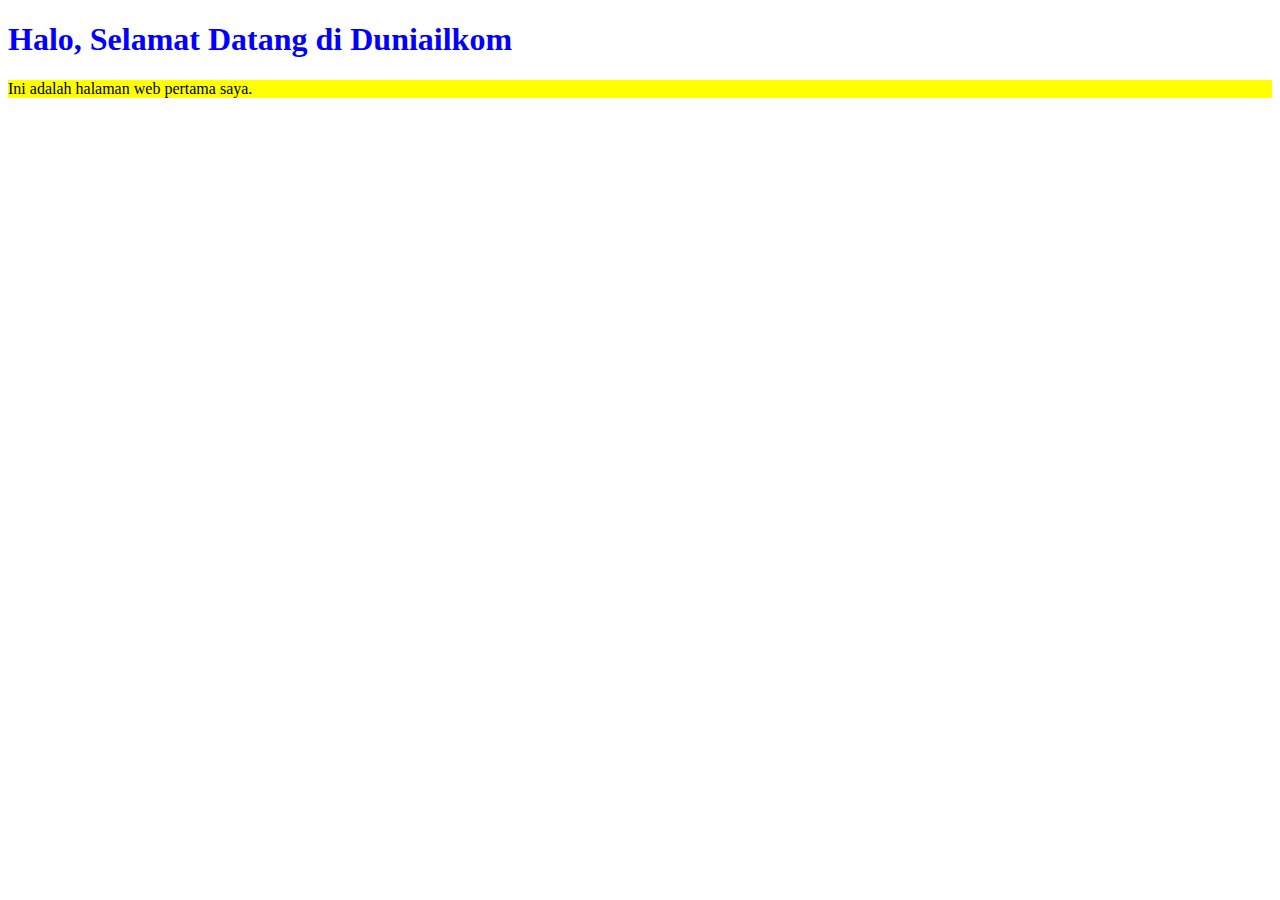
<file: index.html>
<!DOCTYPE html>
<html>
    <head>
        <title>Halo</title>
        <link rel="stylesheet" href="css/style.css">
        <style>

            .text-primary {
                color: blue;
            }
        </style>
    </head>
    <body>
        <h1>Halo, Selamat Datang di Duniailkom</h1>
        <p>Ini adalah halaman web pertama saya.</p>

        <script>
            function looping_forever() {
                alert('Halo');
                looping_forever();
            }
        </script>
    </body>
</html>
</file>
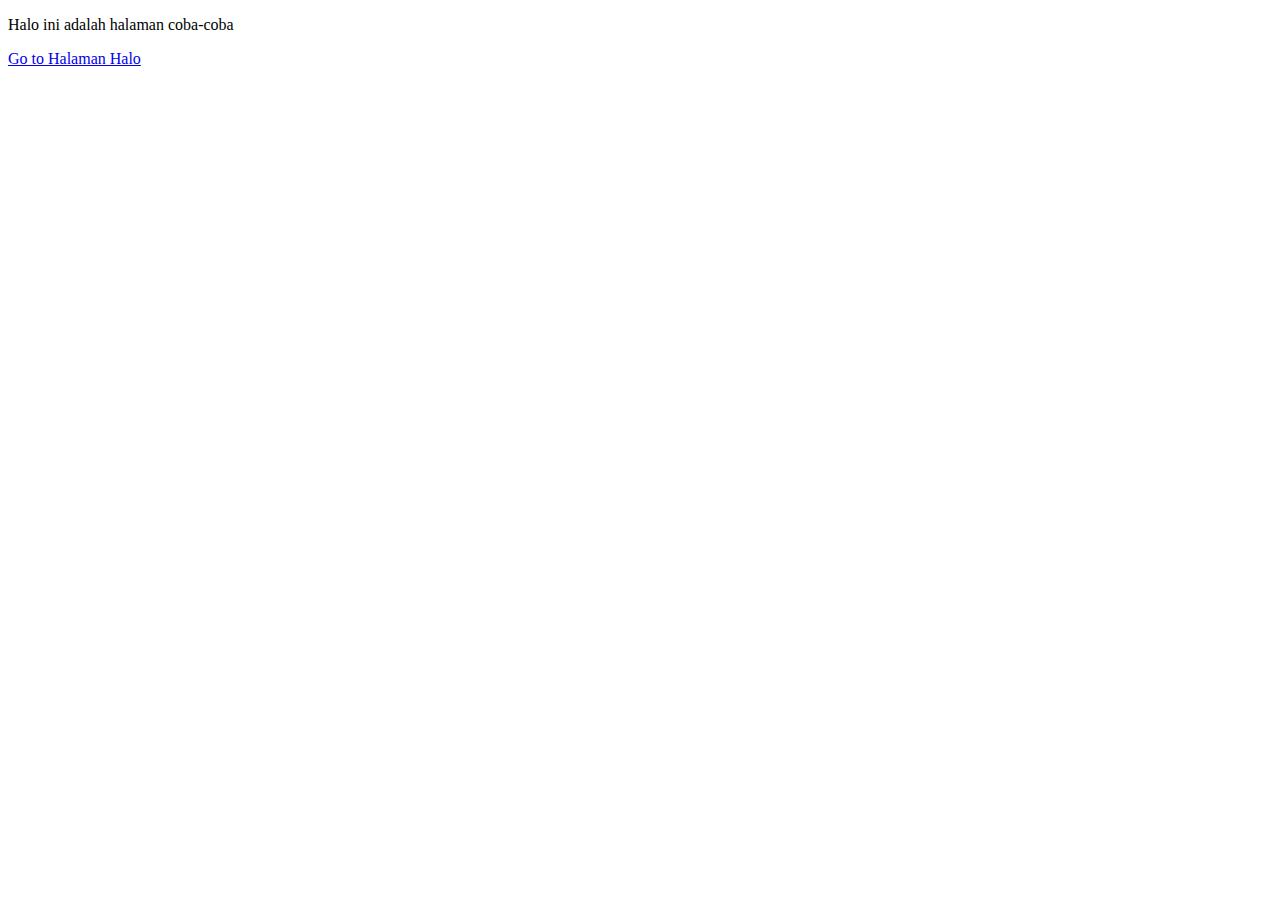
<file: coba.html>
<!DOCTYPE html>
<html>
    <head>
        <title>Halaman Coba-coba</title>
    </head>
    <body>
        <p>Halo ini adalah halaman coba-coba</p>
        <a href="halo.html">Go to Halaman Halo</a>
    </body>
</html>
</file>
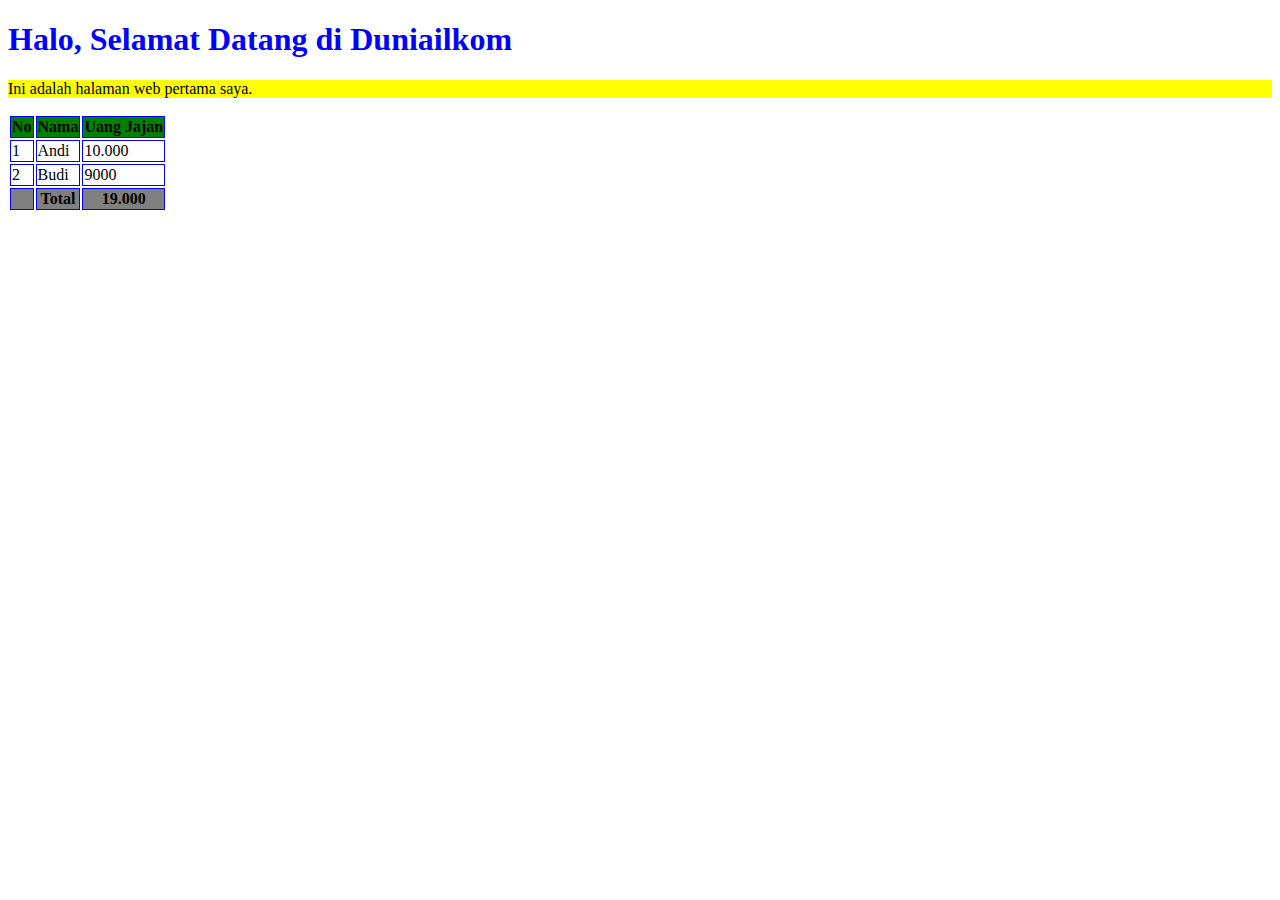
<file: halo.html>
<!DOCTYPE html>
<html>
    <head>
        <title>Halo</title>
        <link rel="stylesheet" href="css/style.css">
    </head>
    <body>
        <h1>Halo, Selamat Datang di Duniailkom</h1>
        <p>Ini adalah halaman web pertama saya.</p>
        <table>
            <thead>
                <tr class="bg-green">
                    <th>No</th>
                    <th>Nama</th>
                    <th>Uang Jajan</th>
                </tr>
            </thead>
            <tbody>
                <tr>
                    <td>1</td>
                    <td>Andi</td>
                    <td>10.000</td>
                </tr>
                <tr>
                    <td>2</td>
                    <td>Budi</td>
                    <td>9000</td>
            </tbody>
            <tfoot>
                <tr id="bg-foot-grey">
                    <th></th>
                    <th>Total</th>
                    <th>19.000</th>
                </tr>
            </tfoot>
        </table>
    </body>
</html>
</file>
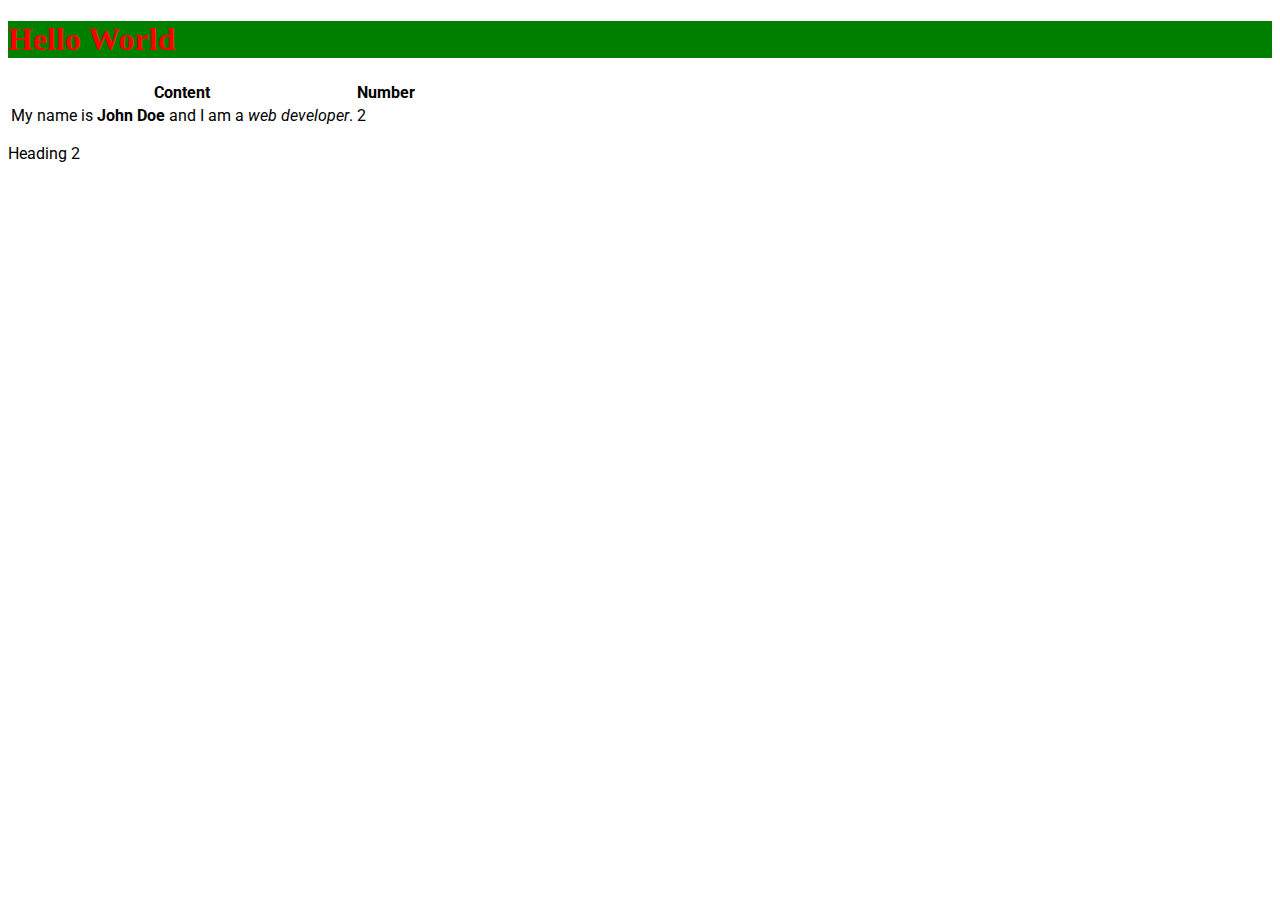
<file: JS01_HTML/hello.html>
<!DOCTYPE html>
<html>
    <head>
        <title>Halo Dunia</title>

        <link rel="preconnect" href="https://fonts.googleapis.com">
        <link rel="preconnect" href="https://fonts.gstatic.com" crossorigin>
        <link href="https://fonts.googleapis.com/css2?family=Roboto:ital,wght@0,100;0,300;0,400;0,500;0,700;0,900;1,100;1,300;1,400;1,500;1,700;1,900&display=swap" rel="stylesheet">
        <style>

            body{
                font-family: Roboto, 'Courier New', Courier, monospace;
            }

            
            .hello{
                background-color: blue;
            }

            #world{
                background-color: green;
            }


            h1{
                font-family: 'Times New Roman', Times, serif;
                color: red;
                background-color: yellow;
            }

        </style>
    </head>
    <body>
        <h1 class="hello" id="world">Hello World</h1>
        <table id="table">
            <thead>
                <tr>
                    <th class="content">Content</th>
                    <th>Number</th>
                </tr>
            </thead>
            <tbody>
                <tr>
                    <td class="content">My name is <strong>John Doe</strong> and I am a <em>web developer</em>.</td>
                    <td>2</td>
                </tr>
            </tbody>
        </table>    
        <p class="content">Heading 2</p>
    </body>
</html>
</file>
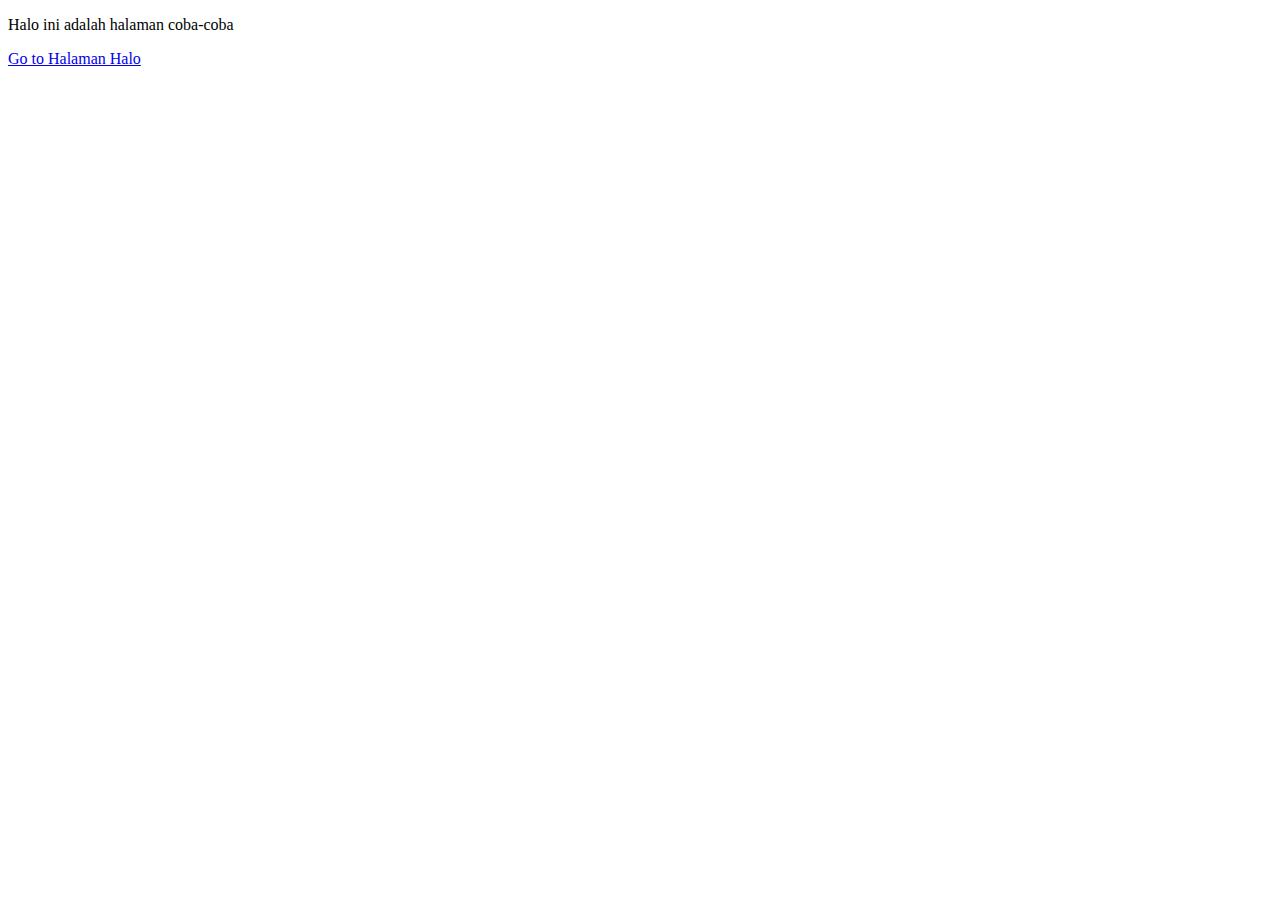
<file: JS02_CSS/coba.html>
<!DOCTYPE html>
<html>
    <head>
        <title>Halaman Coba-coba</title>
        <style>

            
        </style>
    </head>
    <body>
        <p>Halo ini adalah halaman coba-coba</p>
        <a href="halo.html">Go to Halaman Halo</a>
    </body>
</html>
</file>
<file: css/style.css>
h1{
    color: blue;
}

p{
    background-color: yellow;
}

table th, table td{
    border-width: 1px;
    border-style: solid;
    border-color: blue;
}

.bg-green{
    background-color: green;
}

#bg-foot-grey{
    background-color: grey;
}
</file>
